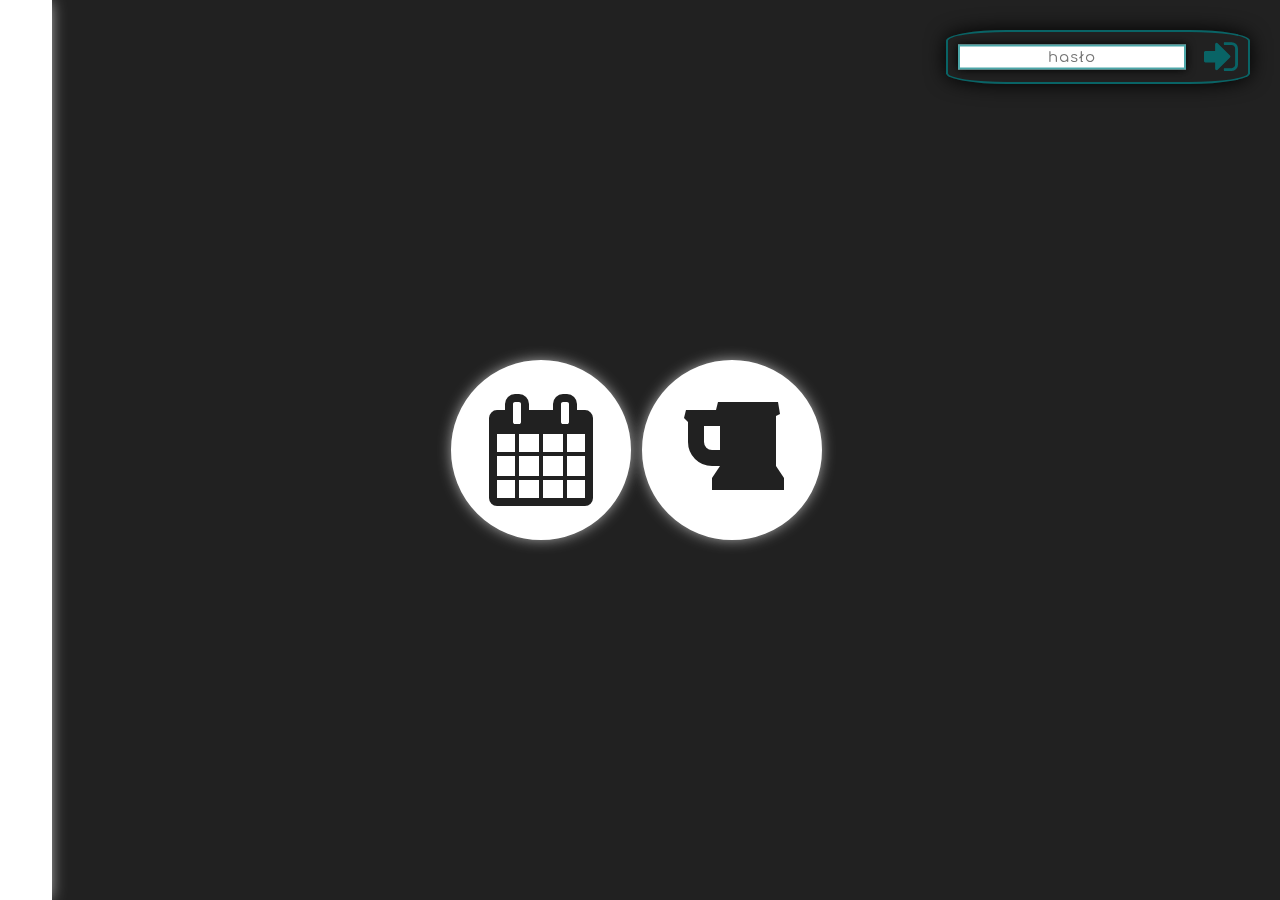
<file: index.html>
<!doctype html>

<html lang="en">

<head>
    <meta charset="utf-8">
    <title>Pamięciownik</title>
    <meta name="author" content="Krystian Szatkiewicz">
    <link rel="shortcut icon" href="src/img/favicon.ico" />
    <link rel="stylesheet" href="src/css/set/index.css" />
    <link rel="stylesheet" media="only screen and (max-device-width: 720px)" href="src/css/set/indexDevice.css" />
</head>

<body>
    <header id="header"></header>
    <div class="content">
        <div class="roundButtonGroup">
            <div class="roundButton">
                <a href="src/view/calendar.html">
                    <i class="fa fa-calendar" aria-hidden="true"></i>
                </a>
            </div>
            <div class="roundButton">
                <a href="src/view/drinkTyper.html">
                    <i class="fa fa-beer" aria-hidden="true"></i>
                </a>
            </div>
        </div>
        <div id="loginForm">
            <input id="loginFormInput" placeholder="hasło" type="password"/>
            <i id="loginFormLoginButton" class="fa fa-sign-in" aria-hidden="true"></i>
            <i id="loginFormLogoutButton" class="fa fa-sign-out" aria-hidden="true"></i>
        </div>
    </div>

    <script src="src/js/constants/htmlClasses.js"></script>
    <script src="src/js/constants/htmlIds.js"></script>
    <script src="src/js/constants/eventsNames.js"></script>
    <script src="src/js/constants/htmlTags.js"></script>
    <script src="src/js/constants/htmlFilesNames.js"></script>
    <script src="src/js/constants/localStorageIds.js"></script>
    <script src="src/js/showModalIfIE.js"></script>
    <script src="src/js/header/mainHamburgerButtonClickEvent.js"></script>
    <script src="src/js/header/headerPointerOutEvent.js"></script>
    <script src="src/js/inject/injectDefaultHeader.js"></script>
    <script src="src/js/inject/injectRandomBackground.js"></script>
    <script src="src/js/utils.js"></script>
    <script src="src/js/events/events.js"></script>
    <!-- INDEX JS -->
    <script src="src/js/index/hideInputAndLoginButton.js"></script>
    <script src="src/js/index/onIndexLoad.js"></script>
    <script src="src/js/index/onLoginFormLoginClick.js"></script>
    <script src="src/js/index/onLoginFormLogoutClick.js"></script>
    <script src="src/js/events/indexEvents.js"></script>
    <!-- INDEX JS -->
</body>

</html>
</file>
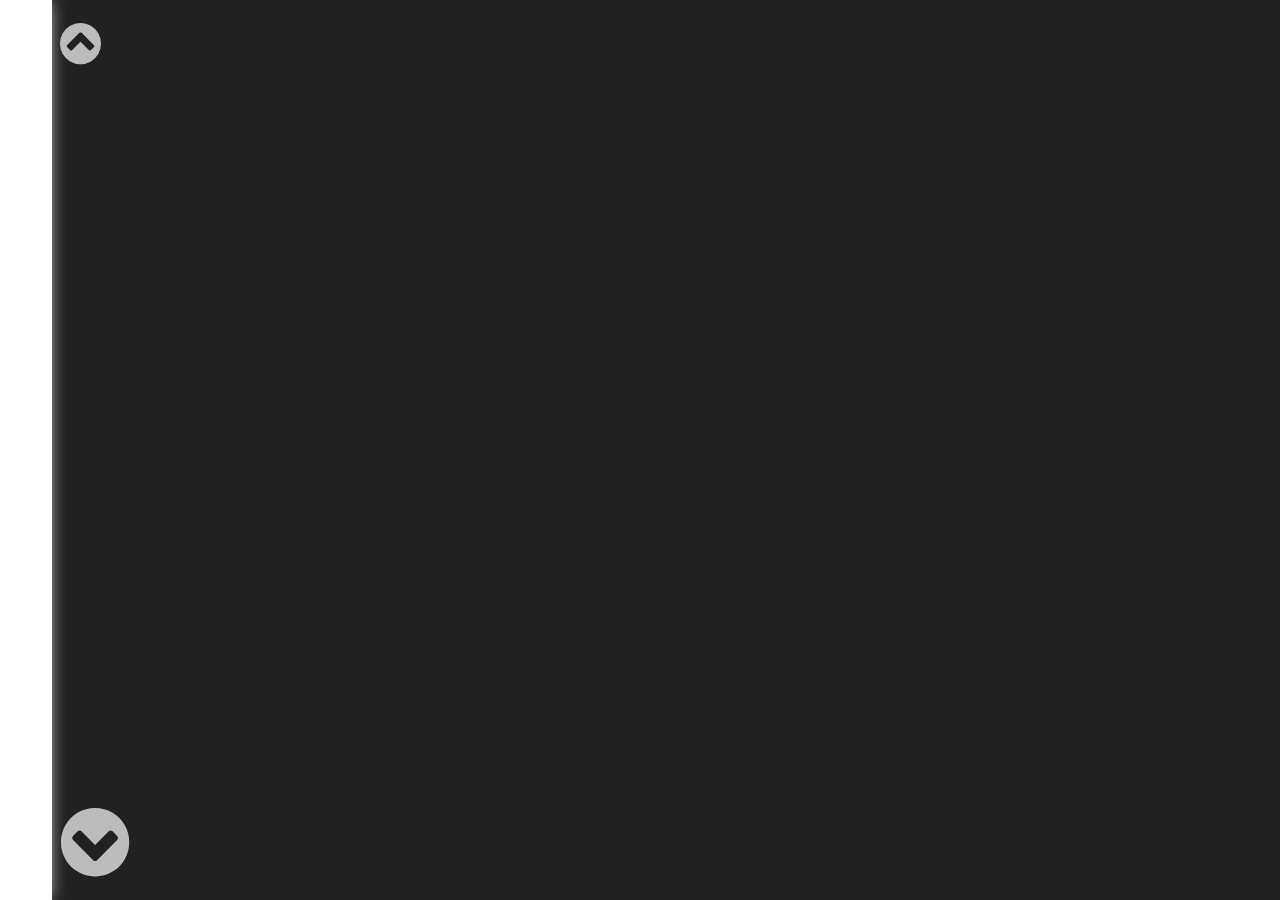
<file: src/view/calendar.html>
<!doctype html>

<html lang="en">

<head>
    <meta charset="utf-8">
    <title>Kalendarz</title>
    <meta name="author" content="Krystian Szatkiewicz">
    <link rel="shortcut icon" href="../img/favicon.ico" />
    <link rel="stylesheet" href="../css/set/calendar.css" />
    <link rel="stylesheet" media="only screen and (max-device-width: 720px)" href="../css/set/calendarDevice.css" />
</head>

<body>
    <header id="header"></header>
    <div class="content">
        <div id="previousMonthButton">
            <a href="#"><i class="fa fa-chevron-circle-up" aria-hidden="true"></i></a>
        </div>
        <div id="currentMonth"></div>
        <div id="squareButtonGroup"></div>
        <div id="rightPanel">
            <div id="rightPanelBackButton">
                <a href="#"><i class="fa fa-chevron-circle-right" aria-hidden="true"></i></a>
            </div>
        </div>
        <div id="nextMonthButton">
            <a href="#"><i class="fa fa-chevron-circle-down" aria-hidden="true"></i></a>
        </div>
    </div>

    <script src="../js/constants/htmlClasses.js"></script>
    <script src="../js/constants/htmlIds.js"></script>
    <script src="../js/constants/eventsNames.js"></script>
    <script src="../js/constants/htmlTags.js"></script>
    <script src="../js/constants/htmlFilesNames.js"></script>
    <script src="../js/constants/localStorageIds.js"></script>
    <script src="../js/header/mainHamburgerButtonClickEvent.js"></script>
    <script src="../js/header/headerPointerOutEvent.js"></script>
    <script src="../js/inject/injectDefaultHeader.js"></script>
    <script src="../js/utils.js"></script>
    <script src="../js/events/events.js"></script>
    <!-- CALENDAR JS -->
    <script src="../fakeJson/users.js"></script>
    <script src="../js/calendar/onLoadCalendar.js"></script>
    <script src="../js/calendar/squareButtonClickEvent.js"></script>
    <script src="../js/calendar/rightPanel/rightPanelBackButtonClickEvent.js"></script>
    <script src="../js/calendar/previousButtonClickEvent.js"></script>
    <script src="../js/calendar/nextButtonClickEvent.js"></script>
    <script src="../js/events/calendarEvents.js"></script>
    <!-- CALENDAR JS -->
</body>

</html>
</file>
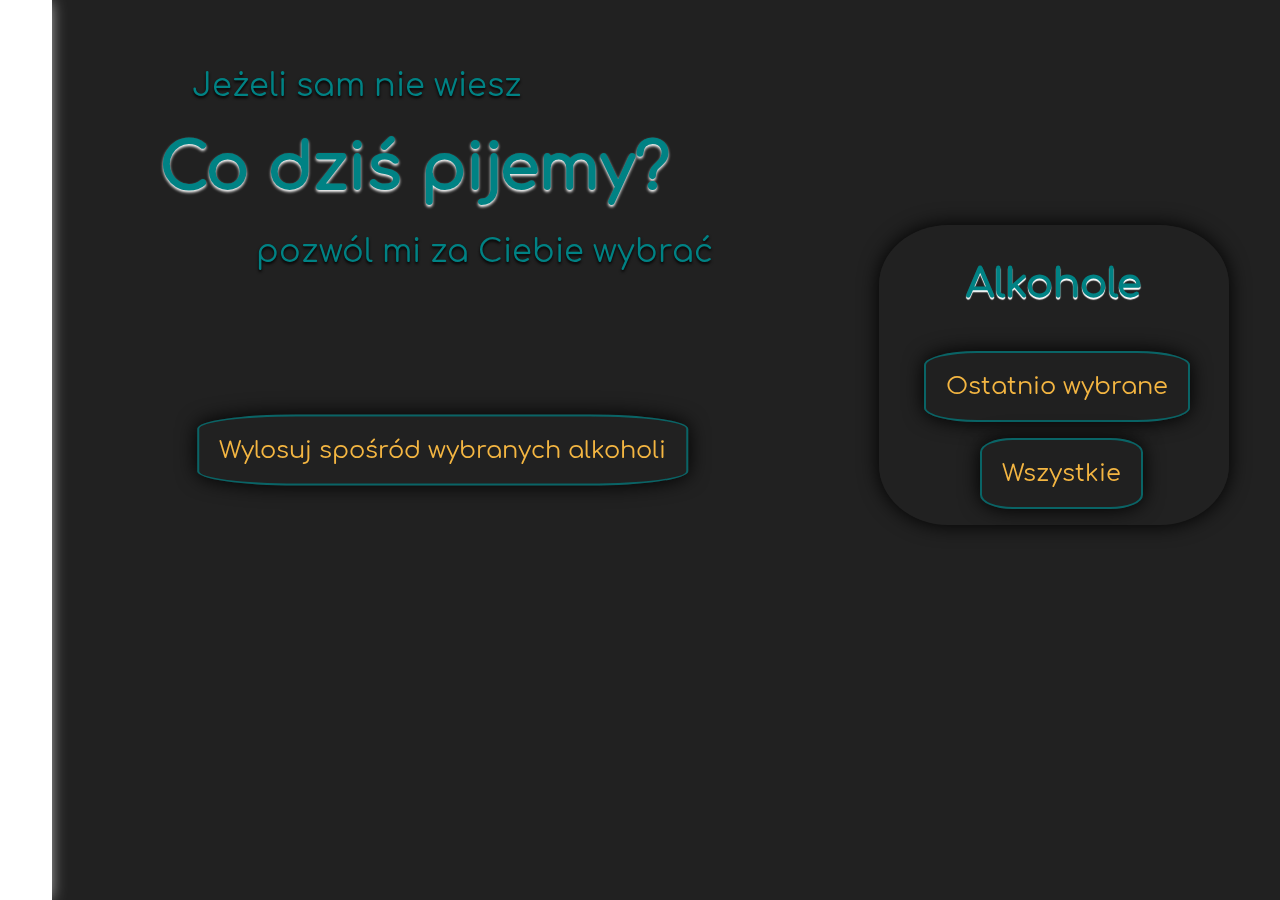
<file: src/view/drinkTyper.html>
<!doctype html>

<html lang="en">

<head>
    <meta charset="utf-8">
    <title>Co pijemy?</title>
    <meta name="author" content="Krystian Szatkiewicz">
    <link rel="shortcut icon" href="../img/favicon.ico" />
    <link rel="stylesheet" href="../css/set/drinkTyper.css" />
    <link rel="stylesheet" media="only screen and (max-device-width: 720px)" href="../css/set/drinkTyperDevice.css" />
</head>

<body>
    <header id="header"></header>
    <div class="content">
        <div id="whatWeDrinkToday">
            <p>Jeżeli sam nie wiesz</p>
            <h1>Co dziś pijemy?</h1>
            <p>pozwól mi za Ciebie wybrać</p>
        </div>
        <div id="whatWeDrinkTodayButton">
            <a>Wylosuj spośród wybranych alkoholi</a>
        </div>
        <div id="showAlkoholsButton">
            <h1>Alkohole</h1>
            <a id="lastTimeChosenAlkoholsButton">Ostatnio wybrane</a>
            <a id="allAlkoholsButton">Wszystkie</a>
        </div>
        <div id="alkohols"></div>
        <div id="loading"></div>
    </div>

    <script src="../js/constants/htmlClasses.js"></script>
    <script src="../js/constants/htmlIds.js"></script>
    <script src="../js/constants/eventsNames.js"></script>
    <script src="../js/constants/htmlTags.js"></script>
    <script src="../js/constants/htmlFilesNames.js"></script>
    <script src="../js/constants/localStorageIds.js"></script>
    <script src="../js/header/mainHamburgerButtonClickEvent.js"></script>
    <script src="../js/header/headerPointerOutEvent.js"></script>
    <script src="../js/inject/injectDefaultHeader.js"></script>
    <script src="../js/inject/injectRandomBackground.js"></script>
    <script src="../js/utils.js"></script>
    <script src="../js/events/events.js"></script>
    <!-- DRING_TYPER JS -->
    <script src="../js/drinkTyper/createAlkoholsElements.js"></script>
    <script src="../js/drinkTyper/hideShowAlkoholsButtonElement.js"></script>
    <script src="../js/drinkTyper/addScrollEventIfIsFirefox.js"></script>
    <script src="../js/drinkTyper/onAllAlkoholsButtonClick.js"></script>
    <script src="../js/drinkTyper/onLastTimeChosenAlkoholsButtonClick.js"></script>
    <script src="../js/drinkTyper/onWhatWeDrinkTodayButtonClick.js"></script>
    <script src="../fakeJson/drinkTyper/alkohols.js"></script>
    <script src="../js/events/drinkTyperEvents.js"></script>
    <!-- DRING_TYPER JS -->
</body>

</html>
</file>
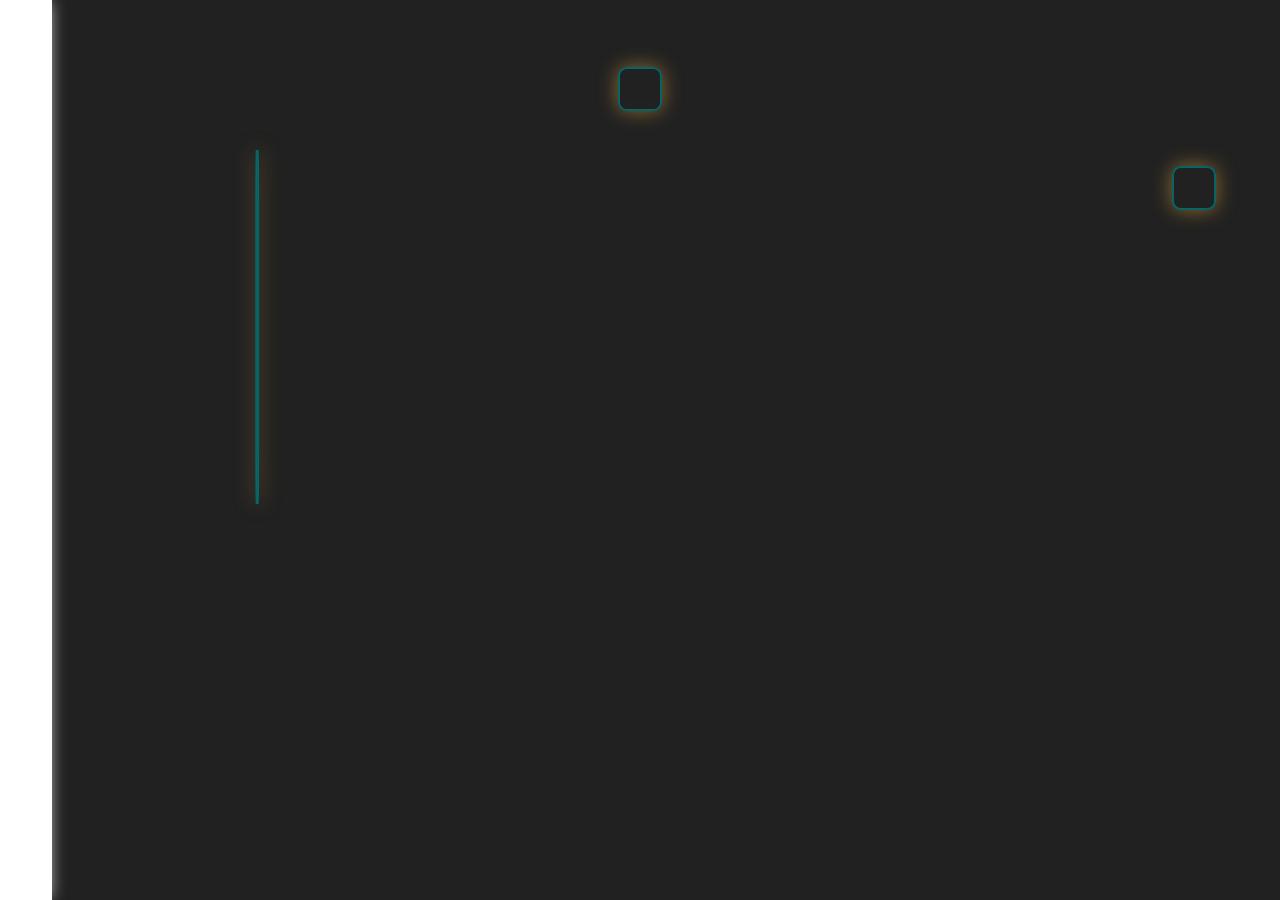
<file: src/view/drinkTyperResult.html>
<!doctype html>

<html lang="en">

<head>
    <meta charset="utf-8">
    <title>Co pijemy?</title>
    <meta name="author" content="Krystian Szatkiewicz">
    <link rel="shortcut icon" href="../img/favicon.ico" />
    <link rel="stylesheet" href="../css/set/drinkTyperResult.css" />
    <link rel="stylesheet" media="only screen and (max-device-width: 720px)" href="../css/set/drinkTyperResultDevice.css" />
</head>

<body>
    <header id="header"></header>
    <div class="content">
        <div id="randomResult">
            <div id="randomResultImage">
                <img/>
            </div>
            <div id="randomResultName">
                <h1></h1>
            </div>
            <div id="randomResultDescription">
                <p></p>
            </div>
        </div>
    </div>

    <script src="../js/constants/htmlClasses.js"></script>
    <script src="../js/constants/htmlIds.js"></script>
    <script src="../js/constants/eventsNames.js"></script>
    <script src="../js/constants/htmlTags.js"></script>
    <script src="../js/constants/htmlFilesNames.js"></script>
    <script src="../js/constants/localStorageIds.js"></script>
    <script src="../js/header/mainHamburgerButtonClickEvent.js"></script>
    <script src="../js/header/headerPointerOutEvent.js"></script>
    <script src="../js/inject/injectDefaultHeader.js"></script>
    <script src="../js/utils.js"></script>
    <script src="../js/events/events.js"></script>
    <!-- DRING_TYPER JS -->
    <script src="../js/drinkTyper/result/onRandomResultLoad.js"></script>
    <script src="../js/events/drinkTyperResultEvents.js"></script>
    <!-- DRING_TYPER JS -->
</body>

</html>
</file>
<file: src/css/set/index.css>
@import url("../main.css");
@import url("../libs.css");

@import url("../button/round/roundButton.css");
@import url("../button/round/roundButtonGroup.css");

@import url("../panel/indexLoginFormPanel/loginForm.css");
</file>
<file: src/css/set/indexDevice.css>
@import url("../button/round/roundButtonDevice.css");
@import url("../button/round/roundButtonGroupDevice.css");
@import url("../header/headerDevice.css");
@import url("../button/hamburger/hamburgerButtonDevice.css");
@import url("../panel/indexLoginFormPanel/loginFormDevice.css");
</file>
<file: src/css/set/calendar.css>
@import url("../main.css");
@import url("../libs.css");

@import url("../button/square/squareButton.css");
@import url("../button/square/squareButtonGroup.css");
@import url("../button/anotherMonth/nextMonthButton.css");
@import url("../button/anotherMonth/previousMonthButton.css");
@import url("../text/currentMonth/currentMonth.css");
@import url("../panel/calendarRightPanel/button/rightPanelBackButton.css");
@import url("../panel/calendarRightPanel/rightPanel.css");
@import url("../button/today/todayButton.css");
</file>
<file: src/css/set/calendarDevice.css>
@import url("../button/anotherMonth/nextMonthButtonDevice.css");
@import url("../button/anotherMonth/previousMonthButtonDevice.css");
@import url("../button/square/squareButtonGroupDevice.css");
@import url("../button/square/squareButtonDevice.css");
@import url("../text/currentMonth/currentMonthDevice.css");
@import url("../panel/calendarRightPanel/button/rightPanelBackButtonDevice.css");
@import url("../panel/calendarRightPanel/rightPanelDevice.css");
@import url("../header/headerDevice.css");
@import url("../button/hamburger/hamburgerButtonDevice.css");
</file>
<file: src/css/set/drinkTyper.css>
@import url("../main.css");
@import url("../libs.css");

@import url("../text/whatWeDrinkToday/whatWeDrinkToday.css");
@import url("../text/whatWeDrinkToday/whatWeDrinkTodayButton.css");
@import url("../panel/drinkTyperRightPanel/alkohols.css");
@import url("../text/showAlkohols/showAlkoholsButton.css");
@import url("../icon/loading/loading.css");
</file>
<file: src/css/set/drinkTyperDevice.css>
@import url("../header/headerDevice.css");
@import url("../button/hamburger/hamburgerButtonDevice.css");
</file>
<file: src/css/set/drinkTyperResult.css>
@import url("../main.css");
@import url("../libs.css");

@import url("../panel/drinkTyperResultPanel/randomResult.css");
</file>
<file: src/css/set/drinkTyperResultDevice.css>
@import url("../header/headerDevice.css");
@import url("../button/hamburger/hamburgerButtonDevice.css");
</file>
